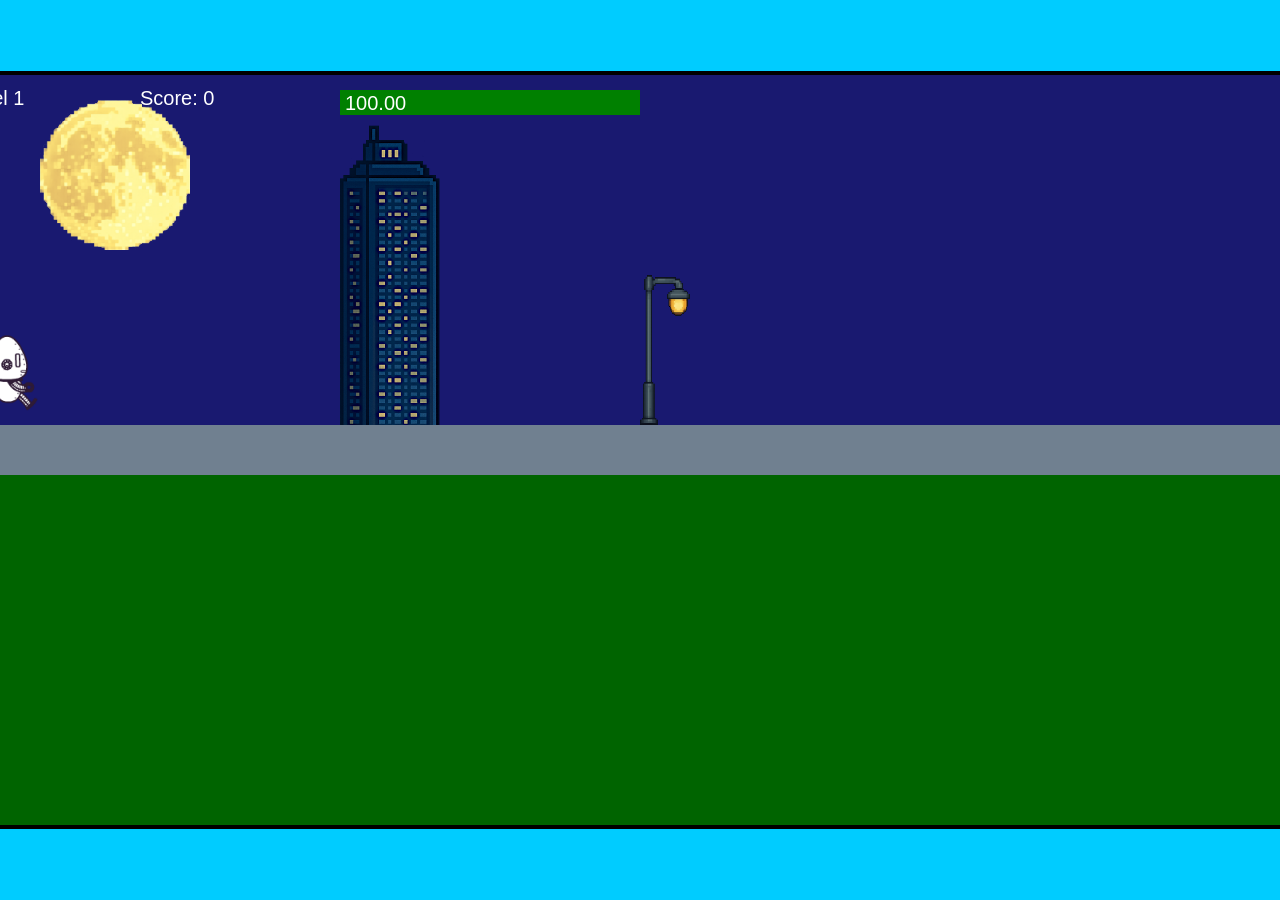
<file: fsd-projects/runtime/index.html>
<!DOCTYPE html>
<html lang="en">
  <head>
    <meta charset="UTF-8" />
    <meta name="viewport" content="width=device-width, initial-scale=1.0" />
    <title>Runtime Neo</title>
    <link rel="stylesheet" href="runtime.css" />
    <script src="https://code.jquery.com/jquery-3.1.0.js"></script>
    <script src="setup.js"></script>
    <script src="levels.js"></script>
    <script src="scenery.js"></script>
    <script src="student.js"></script>
    <script src="main.js"></script>
  </head>
  <body id="body">
    <canvas id="gameCanvas" width="1400" height="750"></canvas>
    <img id="player" src="images/halle.png" />
    <img id="projectile" src="images/projectile.png" />
    <img id="basicPlatform" src="images/interactable/basicPlatform.png" />
    <img id="spikes" src="images/interactable/spikes.png" />
    <img id="bug" src="images/interactable/bug.png" />
    <img id="healthUp" src="images/interactable/healthUp.png" />
    <img id="flag" src="images/interactable/flag.png" />
    <img id="moon" src="images/backgrounds/moon.png" />
    <img id="building" src="images/backgrounds/building.png" />
    <img id="lamp" src="images/backgrounds/lamp.png" />
  </body>
</html>
</file>
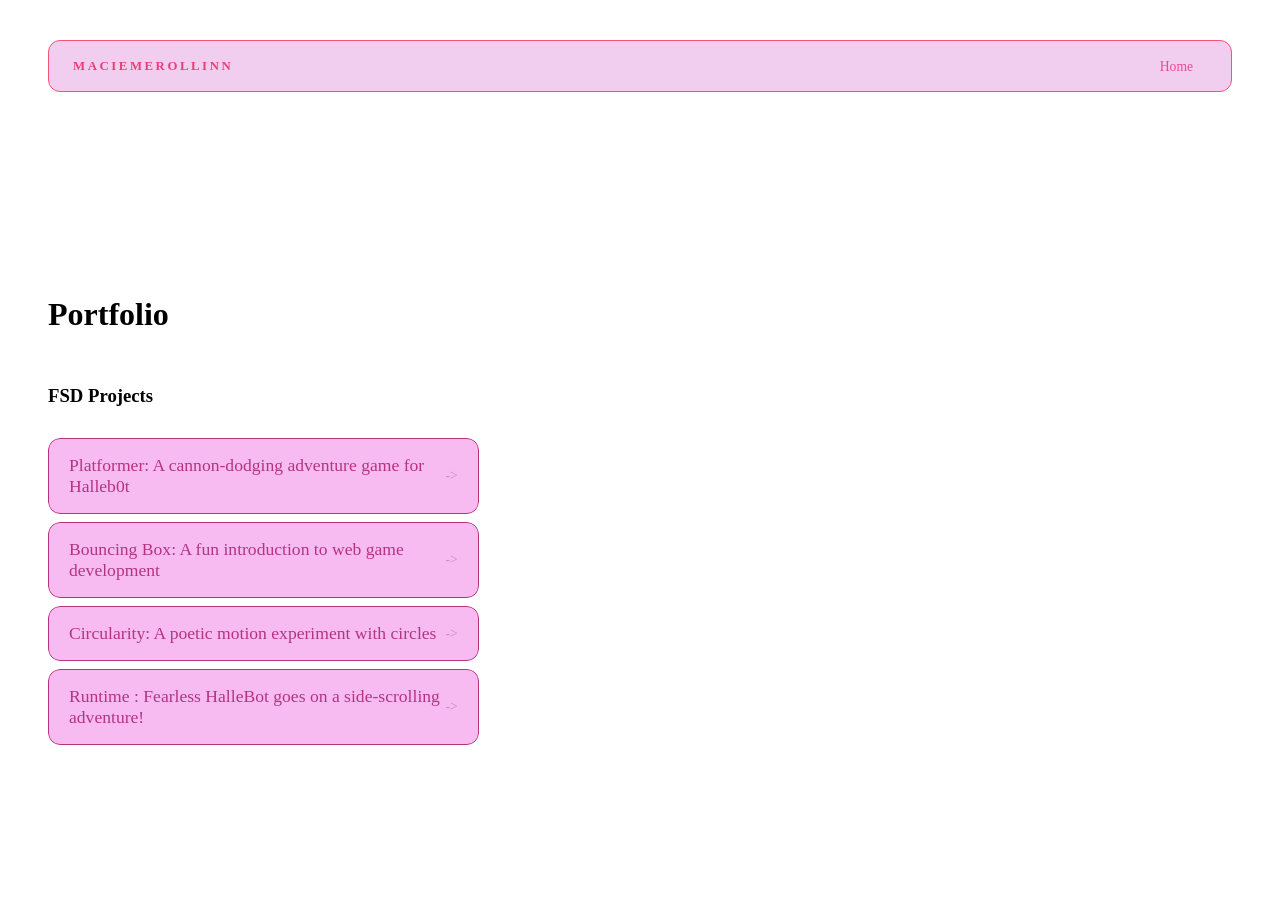
<file: portfolio.html>
<!DOCTYPE html>
<html>

<head>
  <title>Maciemerollinn</title>
  <link rel="stylesheet" href="style.css" />
</head>

<body>
  <div id="all-contents">
    <nav>
      <h1>Maciemerollinn</h1>
      <ul id="nav-ul">
        <li class="nav-li">
          <a href="index.html">Home</a>
        </li>
      </ul>
    </nav>
    <main>
      <div class="content">
        <h1>Portfolio</h1>
        <h3>FSD Projects</h3>
        <ul id="portfolio">
          <li>
            <a href="fsd-projects/platformer/">Platformer: A cannon-dodging adventure game for Halleb0t</a>
          </li>
          <li>
            <a href="fsd-projects/bouncing-box/">Bouncing Box: A fun introduction to web game development</a>
          </li>
          <li>
            <a href="fsd-projects/circularity/">Circularity: A poetic motion experiment with circles</a>
          </li>
          <li>
            <a href="fsd-projects/runtime/">Runtime : Fearless HalleBot goes on a side-scrolling adventure!</a>
          </li>
        </ul>

      </div>
    </main>





  </div>

</body>


</html>
</file>
<file: fsd-projects/runtime/runtime.css>
/* runtime.css */
/* Styles for Runtime Neo auto-runner game */

img {
  display: none;
}

#gameCanvas {
  position: absolute;
  border: 4px solid #000;
  top: 50%;
  left: 50%;
  transform: translate(-50%, -50%);
}

body {
  margin: 0;
  background-color: #00ccff;
  font-family: Arial, sans-serif;
  text-align: center;
  overflow: hidden;
}
</file>
<file: style.css>
* {
  box-sizing: border-box;

}

body {
  margin:0
  background: #947706;
  color: #222
  font-family: "Helvectica Neue", Arial, sans-serif;
}

#all-contents {
  max-width:1500px;
  min: height 100vh;
  margin:0 auto;
  padding: 32px 40px;
}
main {
  display: grid;
  grid-template-columns: minmax(220px, 1fr) minmax(420px, 1.6fr);
  align-items: center;
  min-height: calc(100vh - 160px);
  gap: clamp(32px, 5vw, 80px);
}

.sidebar {
  width: 100%;
}

.content {
  display: flex;
  flex-direction: column;
  align-items: flex-start;
  gap: 12px;
}

h2 {
  margin: 0;
  font-size: clamp(4rem, 10vw, 7rem);
  line-height: 0.9;
  font-weight: 900;
  letter-spacing: -0.04em;
  text-transform: uppercase;
  color: #da4a75;
}

.content > p {
  margin: 0;
  color:#f76696;
  font-size: 0.9rem;
  text-transform: uppercase;
  letter-spacing: 0.15em;
  line-height: 1.4;
}
#interests {
  margin-top: 32px;
  width: 100%;
}

#interests h3 {
  margin: 0 0 12px;
  font-size: 0.75rem;
  font-weight: 700;
  text-transform: uppercase;
  letter-spacing: 0.2em;
  color: #ce3b5ba2;
}

#interests ul {
  list-style: none;
  margin: 0;
  padding: 0;
  display: flex;
  flex-wrap: wrap;
  gap: 8px;
}

#interests li {
  color: #b33555;
  font-size: 1rem;
  font-weight: 600;
  padding: 10px 20px;
  background: rgba(238, 161, 193, 0.685);
  border: 1px solid rgba(236, 157, 194, 0.719);
  border-radius: 100px;
  transition:
    background 0.25s ease,
    color 0.25s ease,
    transform 0.25s ease;
  cursor: default;
}

#interests li:hover {
  background: #e03551;
  color: rgb(228, 112, 180);
  border-color: #ffdd9d;
  transform: translateY(-2px);
}
.sidebar-img {
  width:85%;
  max-width: 500px;
  aspect-ratio: 3 / 4;
  object-fit: cover;
  display: block;
  border-radius: 16px;
  filter: grayscale(100%);
  box-shadow: 0 8px 30px rgba(137, 186, 241);
  transition:
    filter 0.4s ease,
    transform 0.4s ease,
    box-shadow 0.4s ease;
}
.sidebar-img:hover {
  filter: grayscale(0%);
  transform: translateY(-4px);
  box-shadow: 0 16px 40px rgba(0, 0, 0, 0.18);
}

nav {
  display: flex;
  justify-content: space-between;
  align-items: center;
  margin-bottom: 48px;
  padding: 16px 24px;
  background: #c6f8baa4;
  border: 1px solid #f0f3c6;
  border-radius: 12px;
}

nav h1 {
  margin: 0;
  font-size: 0.8rem;
  font-weight: 700;
  text-transform: uppercase;
  letter-spacing: 0.2em;
  color: #dd87d9;
}

#nav-ul {
  list-style: none;
  display: flex;
  gap: 8px;
  margin: 0;
  padding: 0;
}

.nav-li a {
  color: #95f19ac7;
  text-decoration: none;
  font-size: 0.85rem;
  font-weight: 500;
  padding: 6px 14px;
  border-radius: 8px;
  transition:
    background 0.25s ease,
    color 0.25s ease;
}

.nav-li a:hover {
  background: #f0beec;
  color: #7ef097;
}
nav {
  background: #f1cbeff1;
  border-color: #f55275;
}

nav h1 {
  color: #e74078;
}

.nav-li a {
  color: #ec4a96;
}


.shadow-text {
  text-shadow: 2px 2px 4px rgba(155, 241, 138, 0.596);
}

.content h1 {
  color: rgb(0, 0, 0);
}

#portfolio {
  list-style: none;
  margin: 0;
  padding: 0;
  width: 100%;
  display: flex;
  flex-direction: column;
  gap: 8px;
}

#portfolio li {
  border-radius: 12px;
  overflow: hidden;
}

#portfolio a {
  display: flex;
  justify-content: space-between;
  align-items: center;
  text-decoration: none;
  color: #b3357e;
  padding: 16px 20px;
  font-size: 1.1rem;
  font-weight: 500;
  background: #f7bbf2;
  border: 1px solid #b6337b;
  border-radius: 12px;
  transition: background 0.25s ease, color 0.25s ease, transform 0.25s ease;
}

#portfolio a:hover {
  background: #d12366;
  color: #efb6f1;
  transform: translateX(4px);
}

#portfolio a::after {
  content: "->";
  font-size: 0.85rem;
  opacity: 0.4;
  transition: opacity 0.25s ease;
  white-space: nowrap;
}

#portfolio a:hover::after {
  opacity: 1;
}
</file>
